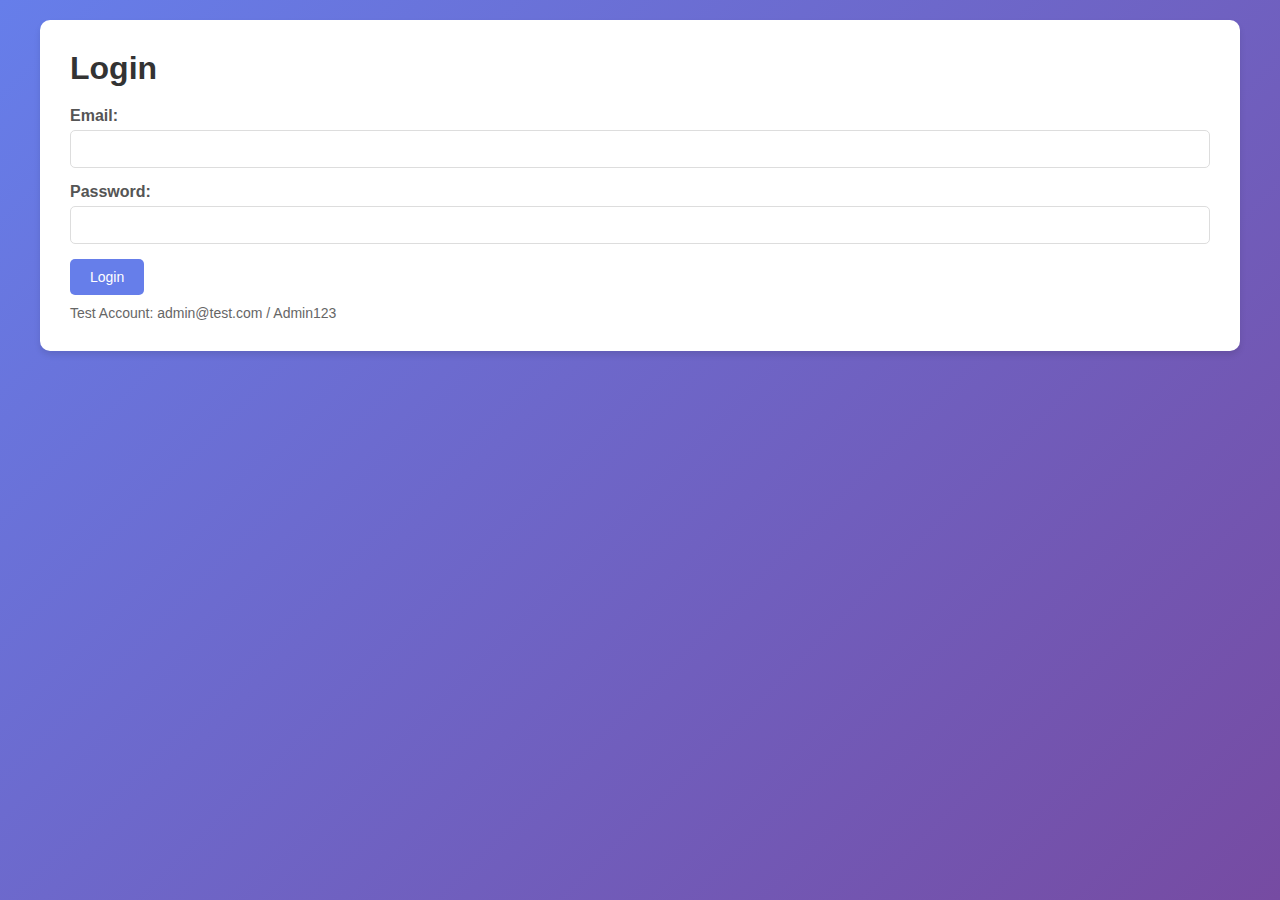
<file: wwwroot/login.html>
<!DOCTYPE html>
<html lang="en">
<head>
    <meta charset="UTF-8">
    <meta name="viewport" content="width=device-width, initial-scale=1.0">
    <title>Login - Order Management</title>
    <link rel="stylesheet" href="./css/style.css">
</head>
<body>
    <div class="container">
        <div class="form-container">
            <h1>Login</h1>
            <form id="loginForm">
                <div class="form-group">
                    <label for="email">Email:</label>
                    <input type="email" id="email" required>
                </div>
                <div class="form-group">
                    <label for="password">Password:</label>
                    <input type="password" id="password" required>
                </div>
                <button type="submit" class="btn-primary">Login</button>
                <div id="message" class="message"></div>
            </form>
            <p class="info">Test Account: admin@test.com / Admin123</p>
        </div>
    </div>
    <script src="./js/login.js"></script>
</body>
</html>
</file>
<file: wwwroot/css/style.css>
* {
    margin: 0;
    padding: 0;
    box-sizing: border-box;
}

body {
    font-family: Arial, sans-serif;
    background: linear-gradient(135deg, #667eea 0%, #764ba2 100%);
    min-height: 100vh;
    padding: 20px;
}

.container {
    max-width: 1200px;
    margin: 0 auto;
}

.header {
    background: white;
    padding: 20px;
    border-radius: 10px;
    margin-bottom: 20px;
    display: flex;
    justify-content: space-between;
    align-items: center;
    box-shadow: 0 4px 6px rgba(0, 0, 0, 0.1);
}

.header h1 {
    color: #333;
    font-size: 28px;
}

.header div {
    display: flex;
    gap: 10px;
    align-items: center;
}

.form-container {
    background: white;
    padding: 30px;
    border-radius: 10px;
    margin-bottom: 20px;
    box-shadow: 0 4px 6px rgba(0, 0, 0, 0.1);
}

.form-container h1,
.form-container h2 {
    color: #333;
    margin-bottom: 20px;
}

.form-group {
    margin-bottom: 15px;
}

.form-group label {
    display: block;
    margin-bottom: 5px;
    color: #555;
    font-weight: bold;
}

.form-group input,
.form-group textarea,
.form-group select {
    width: 100%;
    padding: 10px;
    border: 1px solid #ddd;
    border-radius: 5px;
    font-size: 14px;
}

.form-group textarea {
    resize: vertical;
}

.btn-primary,
.btn-secondary,
.btn-danger,
.btn-edit,
.btn-delete {
    padding: 10px 20px;
    border: none;
    border-radius: 5px;
    cursor: pointer;
    font-size: 14px;
    transition: background 0.3s;
}

.btn-primary {
    background: #667eea;
    color: white;
}

.btn-primary:hover {
    background: #5568d3;
}

.btn-primary:disabled {
    background: #ccc;
    cursor: not-allowed;
}

.btn-secondary {
    background: #48bb78;
    color: white;
    text-decoration: none;
    display: inline-block;
}

.btn-secondary:hover {
    background: #38a169;
}

.btn-danger {
    background: #f56565;
    color: white;
}

.btn-danger:hover {
    background: #e53e3e;
}

.btn-edit {
    background: #4299e1;
    color: white;
    padding: 5px 10px;
    font-size: 12px;
}

.btn-edit:hover {
    background: #3182ce;
}

.btn-delete {
    background: #f56565;
    color: white;
    padding: 5px 10px;
    font-size: 12px;
}

.btn-delete:hover {
    background: #e53e3e;
}

.table-container {
    background: white;
    padding: 20px;
    border-radius: 10px;
    margin-bottom: 20px;
    box-shadow: 0 4px 6px rgba(0, 0, 0, 0.1);
    overflow-x: auto;
}

table {
    width: 100%;
    border-collapse: collapse;
}

table thead {
    background: #667eea;
    color: white;
}

table th,
table td {
    padding: 12px;
    text-align: left;
    border-bottom: 1px solid #ddd;
}

table tbody tr:hover {
    background: #f7fafc;
}

.message {
    margin-top: 15px;
    padding: 10px;
    border-radius: 5px;
    display: none;
}

.message.success {
    background: #c6f6d5;
    color: #22543d;
    border: 1px solid #9ae6b4;
    display: block;
}

.message.error {
    background: #fed7d7;
    color: #742a2a;
    border: 1px solid #fc8181;
    display: block;
}

.info {
    color: #666;
    font-size: 14px;
    margin-top: 10px;
}

.cart-item {
    display: flex;
    justify-content: space-between;
    align-items: center;
    padding: 10px;
    border: 1px solid #ddd;
    border-radius: 5px;
    margin-bottom: 10px;
}

.cart-item button {
    background: #f56565;
    color: white;
    border: none;
    padding: 5px 10px;
    border-radius: 3px;
    cursor: pointer;
}

.cart-item button:hover {
    background: #e53e3e;
}

.total {
    text-align: right;
    font-size: 20px;
    margin: 20px 0;
    color: #333;
}

#userEmail {
    color: #667eea;
    font-weight: bold;
}
</file>
